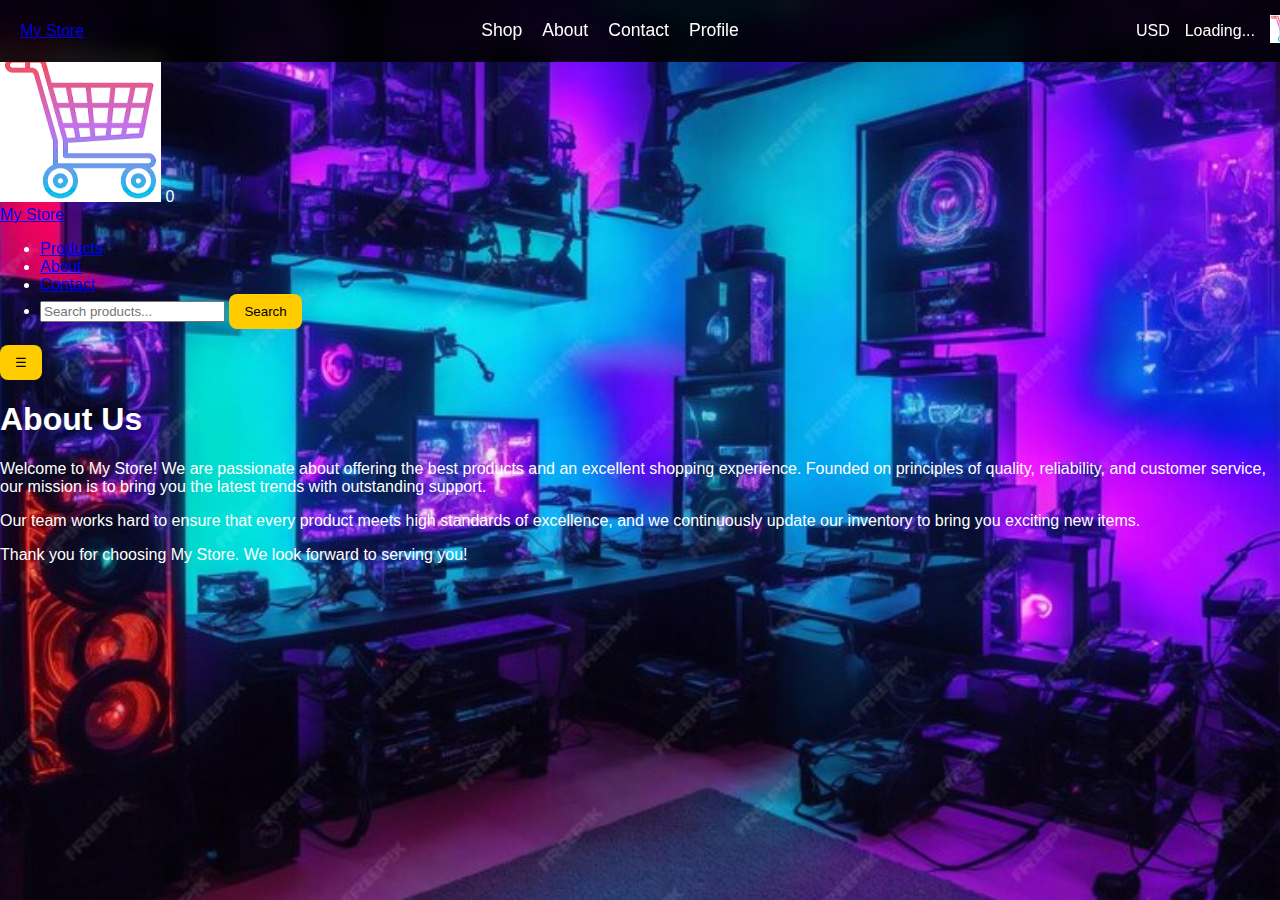
<file: about.html>
<!DOCTYPE html>
<html lang="en">
<head>
  <meta charset="UTF-8">
  <meta name="viewport" content="width=device-width, initial-scale=1">
  <title>About Us - My Store</title>
  <link href="https://fonts.googleapis.com/css?family=Roboto:400,700&display=swap" rel="stylesheet">
  <link rel="stylesheet" href="styles.css">
</head>
<body>


<header class="navbar">
    <div class="logo">
        <a href="index.html">My Store</a>
    </div>
    <nav class="nav-links">
        <a href="products.html">Shop</a>
        <a href="about.html">About</a>
        <a href="contact.html">Contact</a>
        <a href="profile.html">Profile</a>
    </nav>
    <div class="user-info">
        <span id="currency">USD</span>
        <span id="location">Loading...</span>
        <div class="cart-icon">
            <img src="assets/icons/cart-icon.png" alt="Cart">
            <span class="cart-count">0</span>
        </div>
    </div>
</header>

    <div class="logo">
        <a href="index.html">My Store</a>
    </div>
    <nav class="nav-links">
        <a href="products.html">Shop</a>
        <a href="about.html">About</a>
        <a href="contact.html">Contact</a>
        <a href="orders.html">Orders</a>
        <a href="profile.html">Profile</a>
    </nav>
    <div class="user-info">
        <span id="currency">USD</span>
        <span id="location">Loading...</span>
        <div class="cart-icon">
            <img src="assets/icons/cart-icon.png" alt="Cart">
            <span class="cart-count">0</span>
        </div>
    </div>
</header>

  <!-- Header -->
  <header>
    <div class="logo">
      <a href="index.html">My Store</a>
    </div>
    <nav class="main-nav">
      <ul>
        <li><a href="products.html">Products</a></li>
        <li><a href="about.html" class="active">About</a></li>
        <li><a href="contact.html">Contact</a></li>
        <li>
          <div class="search-container">
            <input type="text" id="search" placeholder="Search products...">
            <button id="search-btn">Search</button>
          </div>
        </li>
      </ul>
    </nav>
    <button class="menu-toggle" aria-label="Toggle Menu">☰</button>
  </header>

  <!-- Main Content: About Section -->
  <main>
    <section id="about">
      <h1>About Us</h1>
      <p>Welcome to My Store! We are passionate about offering the best products and an excellent shopping experience. Founded on principles of quality, reliability, and customer service, our mission is to bring you the latest trends with outstanding support.</p>
      <p>Our team works hard to ensure that every product meets high standards of excellence, and we continuously update our inventory to bring you exciting new items.</p>
      <p>Thank you for choosing My Store. We look forward to serving you!</p>
    </section>
  </main>

  <script src="script.js"></script>
</body>
</html>
</file>
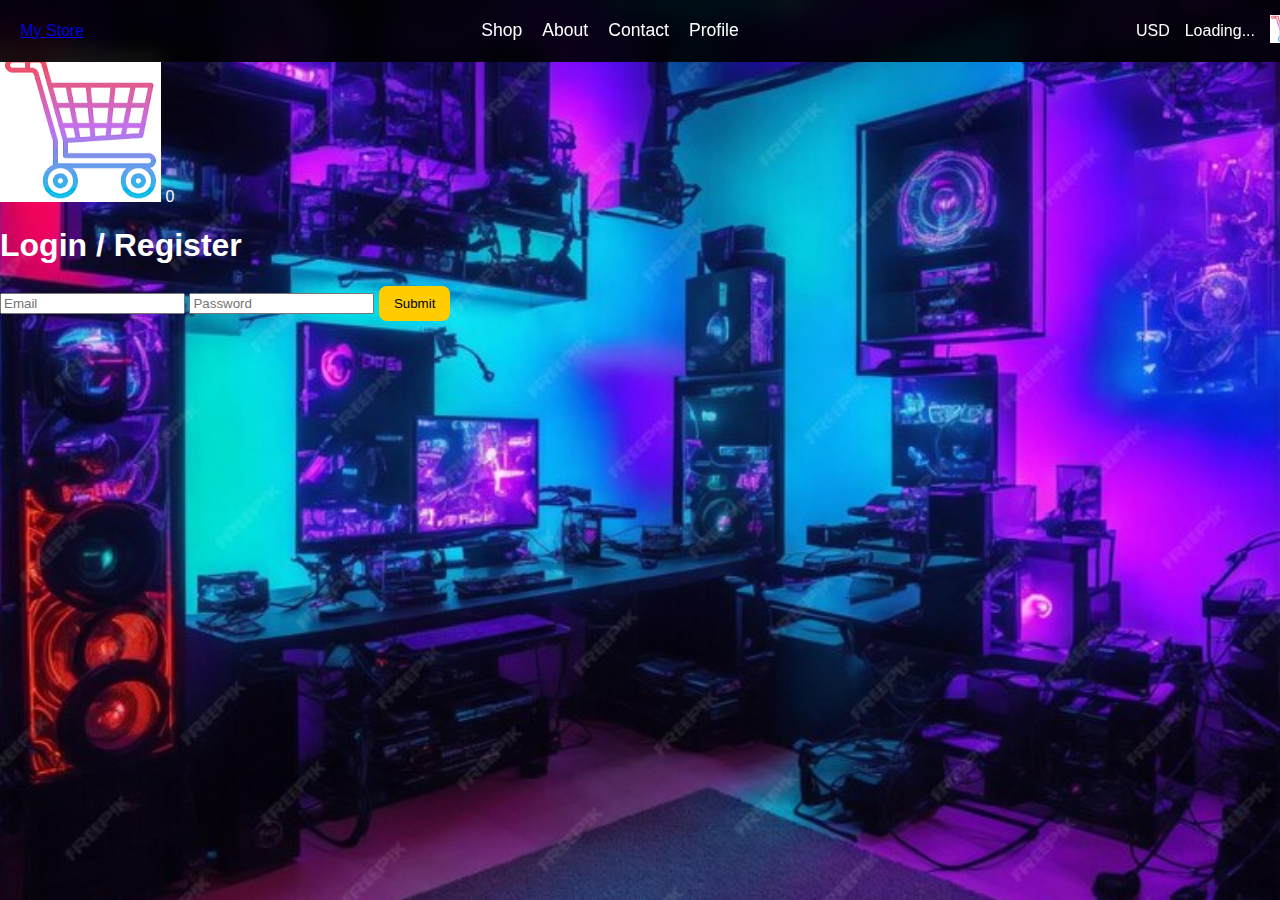
<file: auth.html>
<!DOCTYPE html>
<html lang="en">
<head>
    <meta charset="UTF-8">
    <meta name="viewport" content="width=device-width, initial-scale=1.0">
    <title>Authentication</title>
    <link rel="stylesheet" href="styles.css">
    <script src="script.js" defer></script>
</head>
<body>


<header class="navbar">
    <div class="logo">
        <a href="index.html">My Store</a>
    </div>
    <nav class="nav-links">
        <a href="products.html">Shop</a>
        <a href="about.html">About</a>
        <a href="contact.html">Contact</a>
        <a href="profile.html">Profile</a>
    </nav>
    <div class="user-info">
        <span id="currency">USD</span>
        <span id="location">Loading...</span>
        <div class="cart-icon">
            <img src="assets/icons/cart-icon.png" alt="Cart">
            <span class="cart-count">0</span>
        </div>
    </div>
</header>

    <div class="logo">
        <a href="index.html">My Store</a>
    </div>
    <nav class="nav-links">
        <a href="products.html">Shop</a>
        <a href="about.html">About</a>
        <a href="contact.html">Contact</a>
        <a href="orders.html">Orders</a>
        <a href="profile.html">Profile</a>
    </nav>
    <div class="user-info">
        <span id="currency">USD</span>
        <span id="location">Loading...</span>
        <div class="cart-icon">
            <img src="assets/icons/cart-icon.png" alt="Cart">
            <span class="cart-count">0</span>
        </div>
    </div>
</header>

    <header class="header">
        <h1>Login / Register</h1>
    </header>
    <main>
        <form id="auth-form">
            <input type="email" id="auth-email" placeholder="Email" required>
            <input type="password" id="auth-password" placeholder="Password" required>
            <button type="submit">Submit</button>
        </form>
    </main>
</body>
</html>
</file>
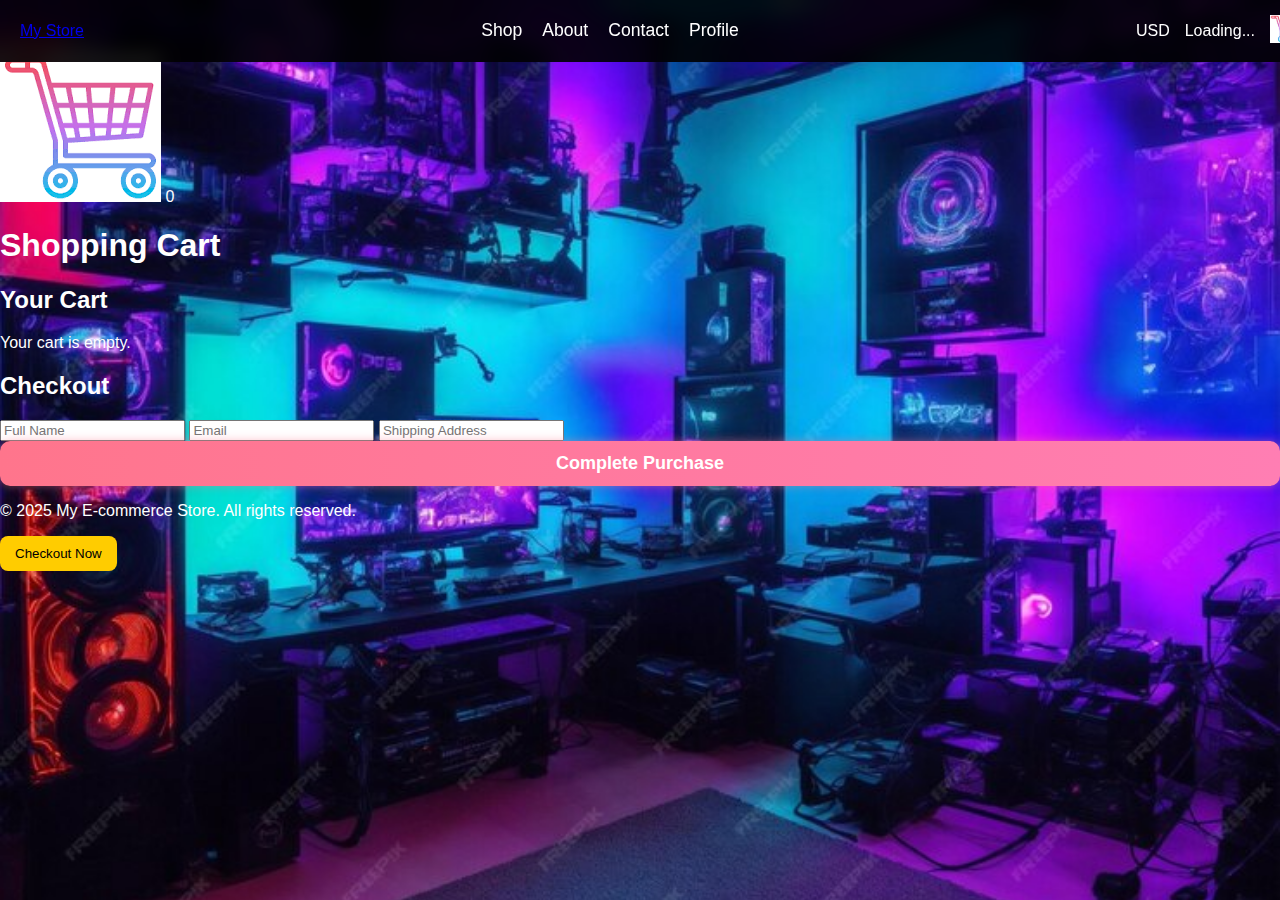
<file: cart.html>
<!DOCTYPE html>
<html lang="en">
<head>
    <meta charset="UTF-8">
    <meta name="viewport" content="width=device-width, initial-scale=1.0">
    <title>Shopping Cart</title>
    <link rel="stylesheet" href="styles.css">
    <script src="script.js" defer></script>
</head>
<body>


<header class="navbar">
    <div class="logo">
        <a href="index.html">My Store</a>
    </div>
    <nav class="nav-links">
        <a href="products.html">Shop</a>
        <a href="about.html">About</a>
        <a href="contact.html">Contact</a>
        <a href="profile.html">Profile</a>
    </nav>
    <div class="user-info">
        <span id="currency">USD</span>
        <span id="location">Loading...</span>
        <div class="cart-icon">
            <img src="assets/icons/cart-icon.png" alt="Cart">
            <span class="cart-count">0</span>
        </div>
    </div>
</header>

    <div class="logo">
        <a href="index.html">My Store</a>
    </div>
    <nav class="nav-links">
        <a href="products.html">Shop</a>
        <a href="about.html">About</a>
        <a href="contact.html">Contact</a>
        <a href="orders.html">Orders</a>
        <a href="profile.html">Profile</a>
    </nav>
    <div class="user-info">
        <span id="currency">USD</span>
        <span id="location">Loading...</span>
        <div class="cart-icon">
            <img src="assets/icons/cart-icon.png" alt="Cart">
            <span class="cart-count">0</span>
        </div>
    </div>
</header>

    <header class="header">
        <h1>Shopping Cart</h1>
    </header>
    <main class="cart-container">
        <h2>Your Cart</h2>
        <div id="cart-items"></div>
        
        <h2>Checkout</h2>
        <div id="checkout-form">
            <input type="text" id="checkout-name" placeholder="Full Name" required>
            <input type="email" id="checkout-email" placeholder="Email" required>
            <input type="text" id="checkout-address" placeholder="Shipping Address" required>
            <button id="checkout-btn">Complete Purchase</button>
        </div>
    </main>
    <footer class="footer">
        <p>&copy; 2025 My E-commerce Store. All rights reserved.</p>
    </footer>

    <button id="checkout-button" onclick="window.location.href='checkout.html'">Checkout Now</button>
    </body>
    
</html>
</file>
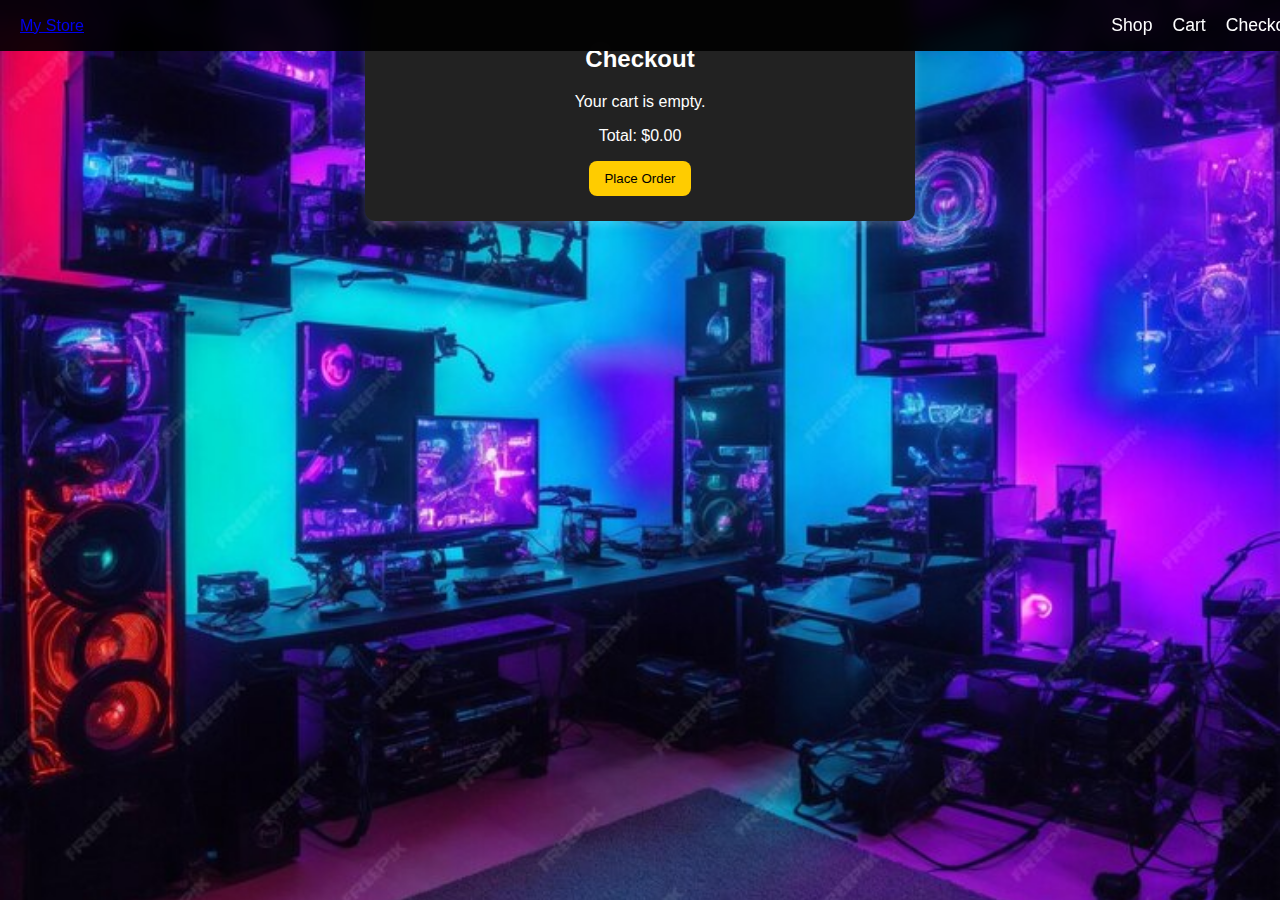
<file: checkout.html>
<!DOCTYPE html>
<html lang="en">
<head>
    <meta charset="UTF-8">
    <meta name="viewport" content="width=device-width, initial-scale=1.0">
    <title>Checkout</title>
    <link rel="stylesheet" href="styles.css">
    <script src="script.js" defer></script>
</head>
<body>

<header class="navbar">
    <div class="logo">
        <a href="index.html">My Store</a>
    </div>
    <nav class="nav-links">
        <a href="products.html">Shop</a>
        <a href="cart.html">Cart</a>
        <a href="checkout.html">Checkout</a>
    </nav>
</header>

<main class="checkout-container">
    <h2>Checkout</h2>
    <div id="checkout-items"></div>
    <p id="checkout-total">Total: $0.00</p>
    <button id="place-order">Place Order</button>
</main>

<script>
document.addEventListener("DOMContentLoaded", () => {
    loadCheckout();
});

function loadCheckout() {
    let cart = JSON.parse(localStorage.getItem("cart")) || [];
    const checkoutContainer = document.getElementById("checkout-items");
    const totalContainer = document.getElementById("checkout-total");

    checkoutContainer.innerHTML = "";

    if (cart.length === 0) {
        checkoutContainer.innerHTML = "<p>Your cart is empty.</p>";
        totalContainer.textContent = "Total: $0.00";
        return;
    }

    let totalPrice = 0;

    cart.forEach((item) => {
        const checkoutItem = document.createElement("div");
        checkoutItem.classList.add("checkout-item");
        checkoutItem.innerHTML = `
            <h4>${item.name}</h4>
            <p>Price: $${item.price}</p>
            <p>Quantity: ${item.quantity}</p>
        `;
        checkoutContainer.appendChild(checkoutItem);
        totalPrice += item.price * item.quantity;
    });

    totalContainer.textContent = `Total: $${totalPrice.toFixed(2)}`;
}

document.getElementById("place-order").addEventListener("click", () => {
    alert("Order placed successfully!");
    localStorage.removeItem("cart");
    window.location.href = "index.html";
});
</script>

</body>
</html>
</file>
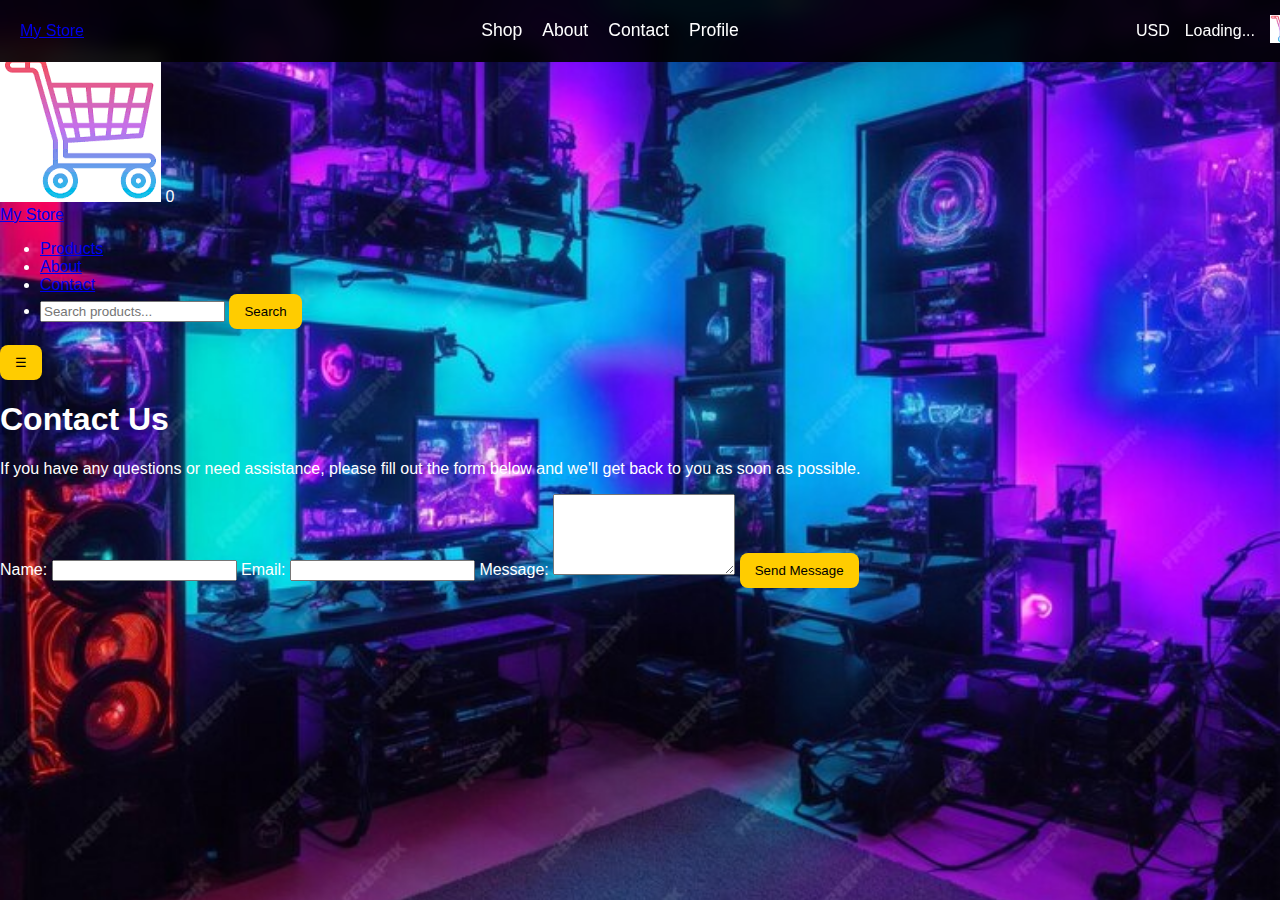
<file: contact.html>
<!DOCTYPE html>
<html lang="en">
<head>
  <meta charset="UTF-8">
  <meta name="viewport" content="width=device-width, initial-scale=1">
  <title>Contact Us - My Store</title>
  <link href="https://fonts.googleapis.com/css?family=Roboto:400,700&display=swap" rel="stylesheet">
  <link rel="stylesheet" href="styles.css">
</head>
<body>


<header class="navbar">
    <div class="logo">
        <a href="index.html">My Store</a>
    </div>
    <nav class="nav-links">
        <a href="products.html">Shop</a>
        <a href="about.html">About</a>
        <a href="contact.html">Contact</a>
        <a href="profile.html">Profile</a>
    </nav>
    <div class="user-info">
        <span id="currency">USD</span>
        <span id="location">Loading...</span>
        <div class="cart-icon">
            <img src="assets/icons/cart-icon.png" alt="Cart">
            <span class="cart-count">0</span>
        </div>
    </div>
</header>

    <div class="logo">
        <a href="index.html">My Store</a>
    </div>
    <nav class="nav-links">
        <a href="products.html">Shop</a>
        <a href="about.html">About</a>
        <a href="contact.html">Contact</a>
        <a href="orders.html">Orders</a>
        <a href="profile.html">Profile</a>
    </nav>
    <div class="user-info">
        <span id="currency">USD</span>
        <span id="location">Loading...</span>
        <div class="cart-icon">
            <img src="assets/icons/cart-icon.png" alt="Cart">
            <span class="cart-count">0</span>
        </div>
    </div>
</header>

  <!-- Header -->
  <header>
    <div class="logo">
      <a href="index.html">My Store</a>
    </div>
    <nav class="main-nav">
      <ul>
        <li><a href="products.html">Products</a></li>
        <li><a href="about.html">About</a></li>
        <li><a href="contact.html" class="active">Contact</a></li>
        <li>
          <div class="search-container">
            <input type="text" id="search" placeholder="Search products...">
            <button id="search-btn">Search</button>
          </div>
        </li>
      </ul>
    </nav>
    <button class="menu-toggle" aria-label="Toggle Menu">☰</button>
  </header>

  <!-- Main Content: Contact Section -->
  <main>
    <section id="contact">
      <h1>Contact Us</h1>
      <p>If you have any questions or need assistance, please fill out the form below and we'll get back to you as soon as possible.</p>
      <form action="submit_contact.php" method="POST">
        <label for="name">Name:</label>
        <input type="text" id="name" name="name" required>
        
        <label for="email">Email:</label>
        <input type="email" id="email" name="email" required>
        
        <label for="message">Message:</label>
        <textarea id="message" name="message" rows="5" required></textarea>
        
        <button type="submit" class="btn">Send Message</button>
      </form>
    </section>
  </main>

  <script src="script.js"></script>
</body>
</html>
</file>
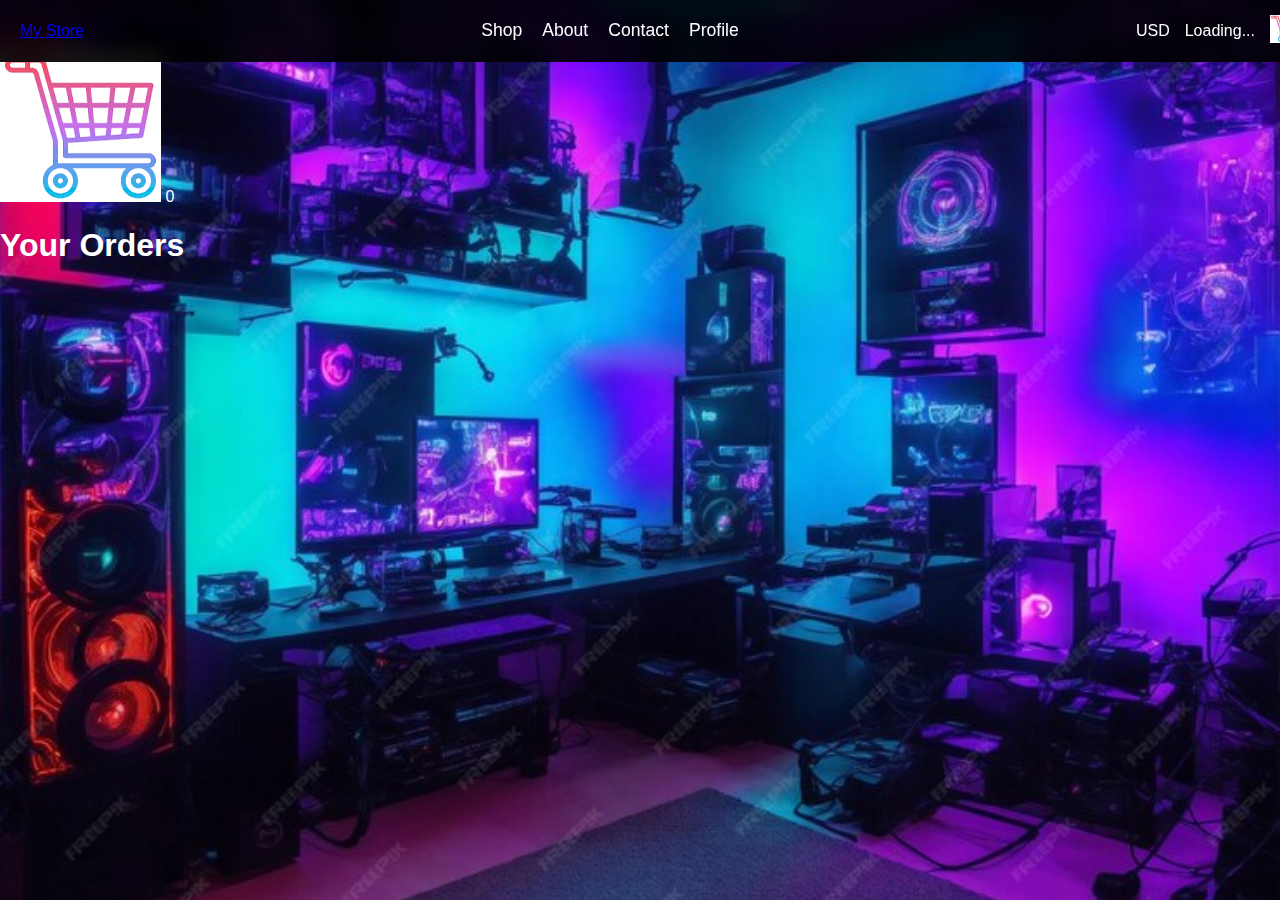
<file: orders.html>
<!DOCTYPE html>
<html lang="en">
<head>
    <meta charset="UTF-8">
    <meta name="viewport" content="width=device-width, initial-scale=1.0">
    <title>Orders</title>
    <link rel="stylesheet" href="styles.css">
    <script src="script.js" defer></script>
</head>
<body>


<header class="navbar">
    <div class="logo">
        <a href="index.html">My Store</a>
    </div>
    <nav class="nav-links">
        <a href="products.html">Shop</a>
        <a href="about.html">About</a>
        <a href="contact.html">Contact</a>
        <a href="profile.html">Profile</a>
    </nav>
    <div class="user-info">
        <span id="currency">USD</span>
        <span id="location">Loading...</span>
        <div class="cart-icon">
            <img src="assets/icons/cart-icon.png" alt="Cart">
            <span class="cart-count">0</span>
        </div>
    </div>
</header>

    <div class="logo">
        <a href="index.html">My Store</a>
    </div>
    <nav class="nav-links">
        <a href="products.html">Shop</a>
        <a href="about.html">About</a>
        <a href="contact.html">Contact</a>
        <a href="orders.html">Orders</a>
        <a href="profile.html">Profile</a>
    </nav>
    <div class="user-info">
        <span id="currency">USD</span>
        <span id="location">Loading...</span>
        <div class="cart-icon">
            <img src="assets/icons/cart-icon.png" alt="Cart">
            <span class="cart-count">0</span>
        </div>
    </div>
</header>

    <header class="header">
        <h1>Your Orders</h1>
    </header>
    <main>
        <div id="orders-list"></div>
    </main>
</body>
</html>
</file>
<file: styles.css>
body {
    font-family: 'Poppins', sans-serif;
    background-color: black;
    color: white;
    margin: 0;
    padding: 0;
}

.navbar ul {
    display: flex;
    justify-content: center;
    list-style: none;
    padding: 10px;
    background-color: #222;
    border-radius: 10px;
}

.navbar ul li {
    margin: 0 15px;
}

.navbar ul li a {
    color: white;
    text-decoration: none;
    font-size: 18px;
    font-weight: bold;
    transition: color 0.3s ease-in-out;
}

.navbar ul li a:hover {
    color: #ff7eb3;
}

.checkout-container {
    background: #222;
    padding: 20px;
    border-radius: 10px;
    width: 90%;
    max-width: 400px;
    margin: auto;
    text-align: center;
}

.checkout-container input {
    width: 100%;
    padding: 10px;
    margin: 10px 0;
    border-radius: 5px;
    border: none;
}

#checkout-btn {
    background: linear-gradient(to right, #ff758c, #ff7eb3);
    color: white;
    font-size: 18px;
    border-radius: 10px;
    padding: 12px 20px;
    width: 100%;
    font-weight: bold;
    box-shadow: 0px 0px 10px rgba(255, 117, 140, 0.5);
    transition: all 0.3s ease-in-out;
}

#checkout-btn:hover {
    transform: scale(1.05);
    box-shadow: 0px 0px 15px rgba(255, 117, 140, 0.8);
}

body {
    background: url('images/hero-bg.jpg') no-repeat center center fixed;
    background-size: cover;
}


/* Fixed Navigation Bar */
.navbar {
    position: fixed;
    top: 0;
    left: 0;
    width: 100%;
    background: rgba(0, 0, 0, 0.9); /* Slight transparency */
    backdrop-filter: blur(10px);
    padding: 15px 20px;
    display: flex;
    align-items: center;
    justify-content: space-between;
    z-index: 1000;
}

/* Navbar Items */
.navbar .nav-links {
    display: flex;
    gap: 20px;
}

.navbar .nav-links a {
    color: white;
    text-decoration: none;
    font-size: 1.1rem;
    transition: color 0.3s ease;
}

.navbar .nav-links a:hover {
    color: #ffcc00; /* Highlight color on hover */
}

/* Currency & Location */
.navbar .user-info {
    display: flex;
    align-items: center;
    gap: 15px;
    color: white;
}

.navbar .user-info span {
    font-size: 1rem;
}

/* Cart Icon */
.navbar .cart-icon {
    position: relative;
}

.navbar .cart-icon img {
    width: 30px;
}

.navbar .cart-icon .cart-count {
    position: absolute;
    top: -5px;
    right: -10px;
    background: red;
    color: white;
    font-size: 0.8rem;
    padding: 2px 6px;
    border-radius: 50%;
}

/* Product Cards */
.product-card {
    background: #222;
    border-radius: 10px;
    padding: 15px;
    transition: transform 0.3s ease, box-shadow 0.3s ease;
}

.product-card:hover {
    transform: scale(1.05);
    box-shadow: 0px 4px 15px rgba(255, 255, 255, 0.2);
}

/* Buttons */
button {
    background: #ffcc00;
    color: black;
    padding: 10px 15px;
    border: none;
    border-radius: 5px;
    cursor: pointer;
    transition: background 0.3s ease, transform 0.2s ease;
}

button:hover {
    background: #ffdd33;
    transform: scale(1.1);
}

/* Checkout UI */
.checkout-container {
    background: #111;
    padding: 20px;
    border-radius: 8px;
    box-shadow: 0px 4px 10px rgba(255, 255, 255, 0.1);
}

/* Smooth Animations */
.fade-in {
    animation: fadeIn 0.5s ease-in-out;
}

@keyframes fadeIn {
    from {
        opacity: 0;
        transform: translateY(10px);
    }
    to {
        opacity: 1;
        transform: translateY(0);
    }
}


/* Shrink Checkout Button */
.checkout-btn {
    background: #ffcc00;
    color: black;
    padding: 6px 10px;
    font-size: 0.9rem;
    border: none;
    border-radius: 5px;
    cursor: pointer;
    transition: background 0.3s ease, transform 0.2s ease;
}

.checkout-btn:hover {
    background: #ffdd33;
    transform: scale(1.05);
}


/* Responsive Design Enhancements */
@media (max-width: 768px) {
    .navbar {
        flex-direction: column;
        padding: 10px;
    }

    .nav-links {
        flex-direction: column;
        gap: 10px;
    }

    .cart-icon img {
        width: 25px;
    }

    .profile-container, .checkout-container {
        padding: 15px;
    }
}

/* Product Page Layout Enhancements */
.product-container {
    display: grid;
    grid-template-columns: repeat(auto-fill, minmax(250px, 1fr));
    gap: 20px;
}

.product-card {
    background: #222;
    border-radius: 12px;
    padding: 15px;
    transition: transform 0.3s ease, box-shadow 0.3s ease;
}

.product-card:hover {
    transform: scale(1.05);
    box-shadow: 0px 4px 15px rgba(255, 255, 255, 0.3);
}

/* Scroll Animations */
.scroll-fade {
    opacity: 0;
    transform: translateY(20px);
    transition: opacity 0.6s ease-out, transform 0.6s ease-out;
}

.scroll-visible {
    opacity: 1;
    transform: translateY(0);
}

/* Refined Hover Effects for Buttons */
button {
    background: #ffcc00;
    color: black;
    padding: 10px 15px;
    border: none;
    border-radius: 8px;
    cursor: pointer;
    transition: background 0.3s ease, transform 0.2s ease;
}

button:hover {
    background: #ffdd33;
    transform: scale(1.1);
}

/* Profile & Checkout UI Enhancements */
.profile-container, .checkout-container {
    background: #111;
    padding: 25px;
    border-radius: 10px;
    box-shadow: 0px 4px 10px rgba(255, 255, 255, 0.2);
}

/* Dark Mode */
.dark-mode {
    background: #1a1a1a;
    color: #ffffff;
}

.dark-mode .navbar {
    background: rgba(0, 0, 0, 0.8);
}

.dark-mode button {
    background: #444;
    color: white;
}

.dark-mode .product-card {
    background: #333;
    box-shadow: none;
}



/* Wishlist Icon Styling */
.wishlist-icon {
    position: absolute;
    bottom: 10px;
    right: 10px;
    background: rgba(0, 0, 0, 0.6);
    border-radius: 50%;
    padding: 8px;
    cursor: pointer;
    transition: background 0.3s ease;
}

.wishlist-icon:hover {
    background: rgba(255, 204, 0, 0.8);
}

.wishlist-icon.added {
    background: gold;
}


/* Currency Selector Styling */
.currency-selector {
    background: rgba(0, 0, 0, 0.8);
    color: white;
    border: none;
    padding: 5px 10px;
    font-size: 1rem;
    cursor: pointer;
}


/* Order Status Tracking */
.order-status {
    padding: 10px;
    border-radius: 5px;
    font-weight: bold;
    text-align: center;
}

.status-pending {
    background: orange;
    color: white;
}

.status-shipped {
    background: blue;
    color: white;
}

.status-delivered {
    background: green;
    color: white;
}


/* Improved Checkout UI */
.checkout-container {
    background: #222;
    padding: 25px;
    border-radius: 10px;
    box-shadow: 0px 4px 10px rgba(255, 255, 255, 0.2);
    max-width: 500px;
    margin: auto;
}

.checkout-input {
    width: 100%;
    padding: 10px;
    margin: 10px 0;
    border-radius: 5px;
    border: none;
}

.checkout-btn {
    width: 100%;
    background: #ffcc00;
    color: black;
    padding: 12px;
    border-radius: 5px;
    cursor: pointer;
    font-size: 1.1rem;
    transition: background 0.3s ease;
}

.checkout-btn:hover {
    background: #ffdd33;
}
</file>
